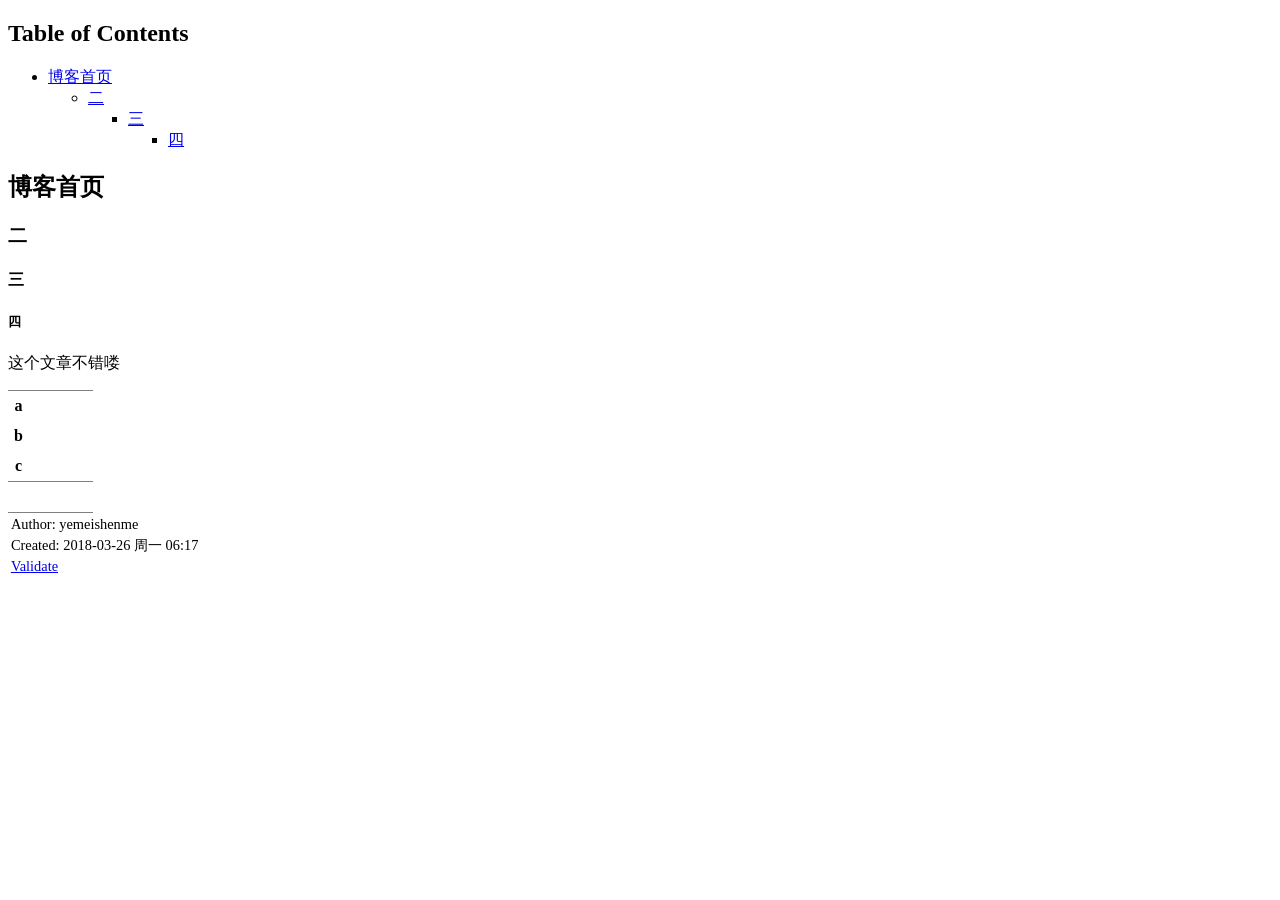
<file: public_html/index.html>
<?xml version="1.0" encoding="utf-8"?>
<!DOCTYPE html PUBLIC "-//W3C//DTD XHTML 1.0 Strict//EN"
"http://www.w3.org/TR/xhtml1/DTD/xhtml1-strict.dtd">
<html xmlns="http://www.w3.org/1999/xhtml" lang="en" xml:lang="en">
<head>
<!-- 2018-03-26 周一 06:17 -->
<meta http-equiv="Content-Type" content="text/html;charset=utf-8" />
<meta name="viewport" content="width=device-width, initial-scale=1" />
<title>&lrm;</title>
<meta name="generator" content="Org mode" />
<meta name="author" content="yemeishenme" />
<style type="text/css">
 <!--/*--><![CDATA[/*><!--*/
  .title  { text-align: center;
             margin-bottom: .2em; }
  .subtitle { text-align: center;
              font-size: medium;
              font-weight: bold;
              margin-top:0; }
  .todo   { font-family: monospace; color: red; }
  .done   { font-family: monospace; color: green; }
  .priority { font-family: monospace; color: orange; }
  .tag    { background-color: #eee; font-family: monospace;
            padding: 2px; font-size: 80%; font-weight: normal; }
  .timestamp { color: #bebebe; }
  .timestamp-kwd { color: #5f9ea0; }
  .org-right  { margin-left: auto; margin-right: 0px;  text-align: right; }
  .org-left   { margin-left: 0px;  margin-right: auto; text-align: left; }
  .org-center { margin-left: auto; margin-right: auto; text-align: center; }
  .underline { text-decoration: underline; }
  #postamble p, #preamble p { font-size: 90%; margin: .2em; }
  p.verse { margin-left: 3%; }
  pre {
    border: 1px solid #ccc;
    box-shadow: 3px 3px 3px #eee;
    padding: 8pt;
    font-family: monospace;
    overflow: auto;
    margin: 1.2em;
  }
  pre.src {
    position: relative;
    overflow: visible;
    padding-top: 1.2em;
  }
  pre.src:before {
    display: none;
    position: absolute;
    background-color: white;
    top: -10px;
    right: 10px;
    padding: 3px;
    border: 1px solid black;
  }
  pre.src:hover:before { display: inline;}
  /* Languages per Org manual */
  pre.src-asymptote:before { content: 'Asymptote'; }
  pre.src-awk:before { content: 'Awk'; }
  pre.src-C:before { content: 'C'; }
  /* pre.src-C++ doesn't work in CSS */
  pre.src-clojure:before { content: 'Clojure'; }
  pre.src-css:before { content: 'CSS'; }
  pre.src-D:before { content: 'D'; }
  pre.src-ditaa:before { content: 'ditaa'; }
  pre.src-dot:before { content: 'Graphviz'; }
  pre.src-calc:before { content: 'Emacs Calc'; }
  pre.src-emacs-lisp:before { content: 'Emacs Lisp'; }
  pre.src-fortran:before { content: 'Fortran'; }
  pre.src-gnuplot:before { content: 'gnuplot'; }
  pre.src-haskell:before { content: 'Haskell'; }
  pre.src-hledger:before { content: 'hledger'; }
  pre.src-java:before { content: 'Java'; }
  pre.src-js:before { content: 'Javascript'; }
  pre.src-latex:before { content: 'LaTeX'; }
  pre.src-ledger:before { content: 'Ledger'; }
  pre.src-lisp:before { content: 'Lisp'; }
  pre.src-lilypond:before { content: 'Lilypond'; }
  pre.src-lua:before { content: 'Lua'; }
  pre.src-matlab:before { content: 'MATLAB'; }
  pre.src-mscgen:before { content: 'Mscgen'; }
  pre.src-ocaml:before { content: 'Objective Caml'; }
  pre.src-octave:before { content: 'Octave'; }
  pre.src-org:before { content: 'Org mode'; }
  pre.src-oz:before { content: 'OZ'; }
  pre.src-plantuml:before { content: 'Plantuml'; }
  pre.src-processing:before { content: 'Processing.js'; }
  pre.src-python:before { content: 'Python'; }
  pre.src-R:before { content: 'R'; }
  pre.src-ruby:before { content: 'Ruby'; }
  pre.src-sass:before { content: 'Sass'; }
  pre.src-scheme:before { content: 'Scheme'; }
  pre.src-screen:before { content: 'Gnu Screen'; }
  pre.src-sed:before { content: 'Sed'; }
  pre.src-sh:before { content: 'shell'; }
  pre.src-sql:before { content: 'SQL'; }
  pre.src-sqlite:before { content: 'SQLite'; }
  /* additional languages in org.el's org-babel-load-languages alist */
  pre.src-forth:before { content: 'Forth'; }
  pre.src-io:before { content: 'IO'; }
  pre.src-J:before { content: 'J'; }
  pre.src-makefile:before { content: 'Makefile'; }
  pre.src-maxima:before { content: 'Maxima'; }
  pre.src-perl:before { content: 'Perl'; }
  pre.src-picolisp:before { content: 'Pico Lisp'; }
  pre.src-scala:before { content: 'Scala'; }
  pre.src-shell:before { content: 'Shell Script'; }
  pre.src-ebnf2ps:before { content: 'ebfn2ps'; }
  /* additional language identifiers per "defun org-babel-execute"
       in ob-*.el */
  pre.src-cpp:before  { content: 'C++'; }
  pre.src-abc:before  { content: 'ABC'; }
  pre.src-coq:before  { content: 'Coq'; }
  pre.src-groovy:before  { content: 'Groovy'; }
  /* additional language identifiers from org-babel-shell-names in
     ob-shell.el: ob-shell is the only babel language using a lambda to put
     the execution function name together. */
  pre.src-bash:before  { content: 'bash'; }
  pre.src-csh:before  { content: 'csh'; }
  pre.src-ash:before  { content: 'ash'; }
  pre.src-dash:before  { content: 'dash'; }
  pre.src-ksh:before  { content: 'ksh'; }
  pre.src-mksh:before  { content: 'mksh'; }
  pre.src-posh:before  { content: 'posh'; }
  /* Additional Emacs modes also supported by the LaTeX listings package */
  pre.src-ada:before { content: 'Ada'; }
  pre.src-asm:before { content: 'Assembler'; }
  pre.src-caml:before { content: 'Caml'; }
  pre.src-delphi:before { content: 'Delphi'; }
  pre.src-html:before { content: 'HTML'; }
  pre.src-idl:before { content: 'IDL'; }
  pre.src-mercury:before { content: 'Mercury'; }
  pre.src-metapost:before { content: 'MetaPost'; }
  pre.src-modula-2:before { content: 'Modula-2'; }
  pre.src-pascal:before { content: 'Pascal'; }
  pre.src-ps:before { content: 'PostScript'; }
  pre.src-prolog:before { content: 'Prolog'; }
  pre.src-simula:before { content: 'Simula'; }
  pre.src-tcl:before { content: 'tcl'; }
  pre.src-tex:before { content: 'TeX'; }
  pre.src-plain-tex:before { content: 'Plain TeX'; }
  pre.src-verilog:before { content: 'Verilog'; }
  pre.src-vhdl:before { content: 'VHDL'; }
  pre.src-xml:before { content: 'XML'; }
  pre.src-nxml:before { content: 'XML'; }
  /* add a generic configuration mode; LaTeX export needs an additional
     (add-to-list 'org-latex-listings-langs '(conf " ")) in .emacs */
  pre.src-conf:before { content: 'Configuration File'; }

  table { border-collapse:collapse; }
  caption.t-above { caption-side: top; }
  caption.t-bottom { caption-side: bottom; }
  td, th { vertical-align:top;  }
  th.org-right  { text-align: center;  }
  th.org-left   { text-align: center;   }
  th.org-center { text-align: center; }
  td.org-right  { text-align: right;  }
  td.org-left   { text-align: left;   }
  td.org-center { text-align: center; }
  dt { font-weight: bold; }
  .footpara { display: inline; }
  .footdef  { margin-bottom: 1em; }
  .figure { padding: 1em; }
  .figure p { text-align: center; }
  .inlinetask {
    padding: 10px;
    border: 2px solid gray;
    margin: 10px;
    background: #ffffcc;
  }
  #org-div-home-and-up
   { text-align: right; font-size: 70%; white-space: nowrap; }
  textarea { overflow-x: auto; }
  .linenr { font-size: smaller }
  .code-highlighted { background-color: #ffff00; }
  .org-info-js_info-navigation { border-style: none; }
  #org-info-js_console-label
    { font-size: 10px; font-weight: bold; white-space: nowrap; }
  .org-info-js_search-highlight
    { background-color: #ffff00; color: #000000; font-weight: bold; }
  .org-svg { width: 90%; }
  /*]]>*/-->
</style>
<script type="text/javascript">
/*
@licstart  The following is the entire license notice for the
JavaScript code in this tag.

Copyright (C) 2012-2018 Free Software Foundation, Inc.

The JavaScript code in this tag is free software: you can
redistribute it and/or modify it under the terms of the GNU
General Public License (GNU GPL) as published by the Free Software
Foundation, either version 3 of the License, or (at your option)
any later version.  The code is distributed WITHOUT ANY WARRANTY;
without even the implied warranty of MERCHANTABILITY or FITNESS
FOR A PARTICULAR PURPOSE.  See the GNU GPL for more details.

As additional permission under GNU GPL version 3 section 7, you
may distribute non-source (e.g., minimized or compacted) forms of
that code without the copy of the GNU GPL normally required by
section 4, provided you include this license notice and a URL
through which recipients can access the Corresponding Source.


@licend  The above is the entire license notice
for the JavaScript code in this tag.
*/
<!--/*--><![CDATA[/*><!--*/
 function CodeHighlightOn(elem, id)
 {
   var target = document.getElementById(id);
   if(null != target) {
     elem.cacheClassElem = elem.className;
     elem.cacheClassTarget = target.className;
     target.className = "code-highlighted";
     elem.className   = "code-highlighted";
   }
 }
 function CodeHighlightOff(elem, id)
 {
   var target = document.getElementById(id);
   if(elem.cacheClassElem)
     elem.className = elem.cacheClassElem;
   if(elem.cacheClassTarget)
     target.className = elem.cacheClassTarget;
 }
/*]]>*///-->
</script>
</head>
<body>
<div id="content">
<div id="table-of-contents">
<h2>Table of Contents</h2>
<div id="text-table-of-contents">
<ul>
<li><a href="#orgf59ea66">博客首页</a>
<ul>
<li><a href="#orgd90abdc">二</a>
<ul>
<li><a href="#org556a1f7">三</a>
<ul>
<li><a href="#org40cfb23">四</a></li>
</ul>
</li>
</ul>
</li>
</ul>
</li>
</ul>
</div>
</div>
<div id="outline-container-orgf59ea66" class="outline-2">
<h2 id="orgf59ea66">博客首页</h2>
<div class="outline-text-2" id="text-orgf59ea66">
</div>
<div id="outline-container-orgd90abdc" class="outline-3">
<h3 id="orgd90abdc">二</h3>
<div class="outline-text-3" id="text-orgd90abdc">
</div>
<div id="outline-container-org556a1f7" class="outline-4">
<h4 id="org556a1f7">三</h4>
<div class="outline-text-4" id="text-org556a1f7">
</div>
<div id="outline-container-org40cfb23" class="outline-5">
<h5 id="org40cfb23">四</h5>
<div class="outline-text-5" id="text-org40cfb23">
<p>
这个文章不错喽
</p>


<table border="2" cellspacing="0" cellpadding="6" rules="groups" frame="hsides">


<colgroup>
<col  class="org-left" />

<col  class="org-left" />

<col  class="org-left" />

<col  class="org-left" />

<col  class="org-left" />
</colgroup>
<thead>
<tr>
<th scope="col" class="org-left">a</th>
<th scope="col" class="org-left">&#xa0;</th>
<th scope="col" class="org-left">&#xa0;</th>
<th scope="col" class="org-left">&#xa0;</th>
<th scope="col" class="org-left">&#xa0;</th>
</tr>

<tr>
<th scope="col" class="org-left">b</th>
<th scope="col" class="org-left">&#xa0;</th>
<th scope="col" class="org-left">&#xa0;</th>
<th scope="col" class="org-left">&#xa0;</th>
<th scope="col" class="org-left">&#xa0;</th>
</tr>

<tr>
<th scope="col" class="org-left">c</th>
<th scope="col" class="org-left">&#xa0;</th>
<th scope="col" class="org-left">&#xa0;</th>
<th scope="col" class="org-left">&#xa0;</th>
<th scope="col" class="org-left">&#xa0;</th>
</tr>
</thead>
<tbody>
<tr>
<td class="org-left">&#xa0;</td>
<td class="org-left">&#xa0;</td>
<td class="org-left">&#xa0;</td>
<td class="org-left">&#xa0;</td>
<td class="org-left">&#xa0;</td>
</tr>
</tbody>
</table>
</div>
</div>
</div>
</div>
</div>
</div>
<div id="postamble" class="status">
<p class="author">Author: yemeishenme</p>
<p class="date">Created: 2018-03-26 周一 06:17</p>
<p class="validation"><a href="http://validator.w3.org/check?uri=referer">Validate</a></p>
</div>
</body>
</html>
</file>
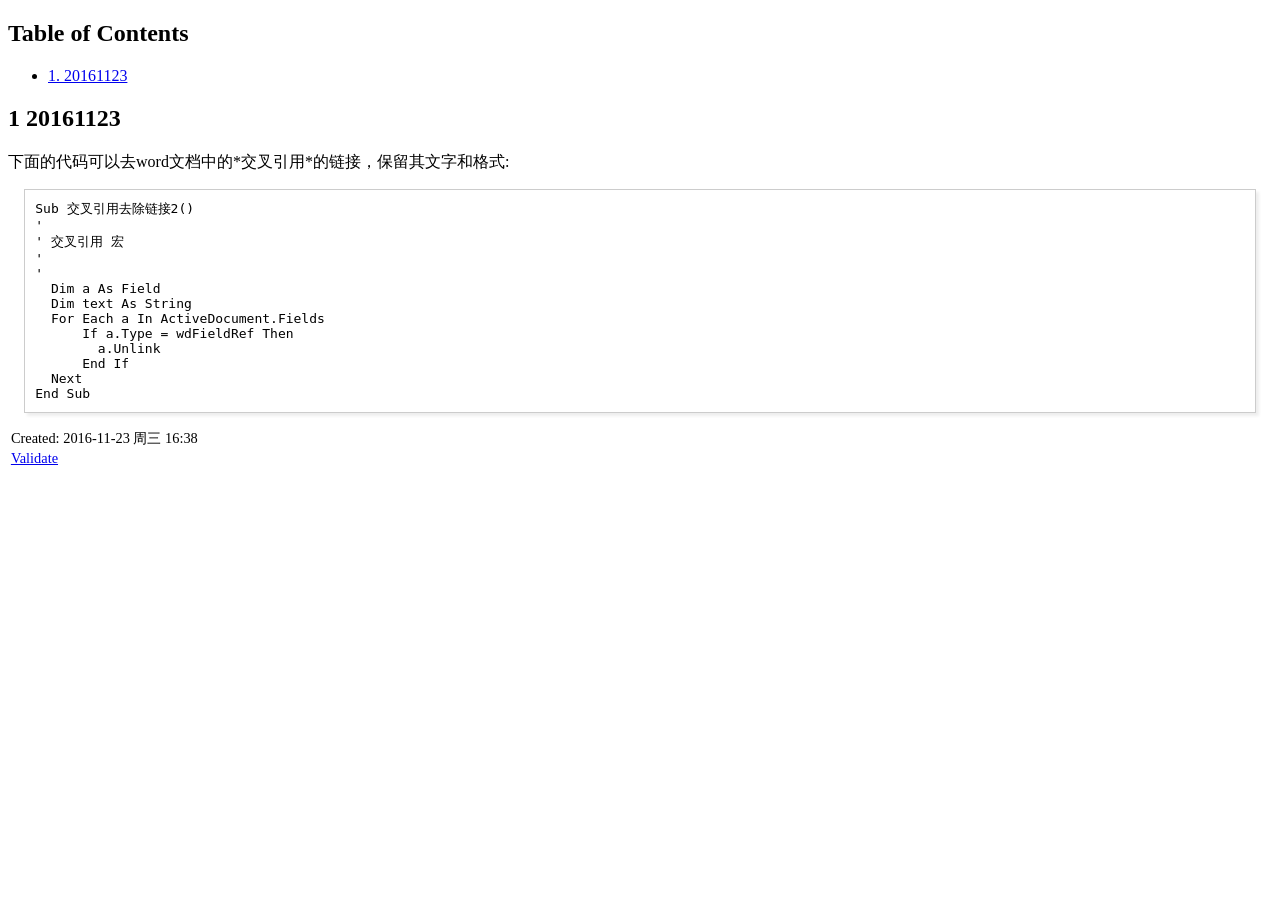
<file: 20161123_0.html>
<?xml version="1.0" encoding="utf-8"?>
<!DOCTYPE html PUBLIC "-//W3C//DTD XHTML 1.0 Strict//EN"
"http://www.w3.org/TR/xhtml1/DTD/xhtml1-strict.dtd">
<html xmlns="http://www.w3.org/1999/xhtml" lang="en" xml:lang="en">
<head>
<!-- 2016-11-23 周三 16:38 -->
<meta http-equiv="Content-Type" content="text/html;charset=utf-8" />
<meta name="viewport" content="width=device-width, initial-scale=1" />
<title></title>
<meta name="generator" content="Org mode" />
<style type="text/css">
 <!--/*--><![CDATA[/*><!--*/
  .title  { text-align: center;
             margin-bottom: .2em; }
  .subtitle { text-align: center;
              font-size: medium;
              font-weight: bold;
              margin-top:0; }
  .todo   { font-family: monospace; color: red; }
  .done   { font-family: monospace; color: green; }
  .priority { font-family: monospace; color: orange; }
  .tag    { background-color: #eee; font-family: monospace;
            padding: 2px; font-size: 80%; font-weight: normal; }
  .timestamp { color: #bebebe; }
  .timestamp-kwd { color: #5f9ea0; }
  .org-right  { margin-left: auto; margin-right: 0px;  text-align: right; }
  .org-left   { margin-left: 0px;  margin-right: auto; text-align: left; }
  .org-center { margin-left: auto; margin-right: auto; text-align: center; }
  .underline { text-decoration: underline; }
  #postamble p, #preamble p { font-size: 90%; margin: .2em; }
  p.verse { margin-left: 3%; }
  pre {
    border: 1px solid #ccc;
    box-shadow: 3px 3px 3px #eee;
    padding: 8pt;
    font-family: monospace;
    overflow: auto;
    margin: 1.2em;
  }
  pre.src {
    position: relative;
    overflow: visible;
    padding-top: 1.2em;
  }
  pre.src:before {
    display: none;
    position: absolute;
    background-color: white;
    top: -10px;
    right: 10px;
    padding: 3px;
    border: 1px solid black;
  }
  pre.src:hover:before { display: inline;}
  /* Languages per Org manual */
  pre.src-asymptote:before { content: 'Asymptote'; }
  pre.src-awk:before { content: 'Awk'; }
  pre.src-C:before { content: 'C'; }
  /* pre.src-C++ doesn't work in CSS */
  pre.src-clojure:before { content: 'Clojure'; }
  pre.src-css:before { content: 'CSS'; }
  pre.src-D:before { content: 'D'; }
  pre.src-ditaa:before { content: 'ditaa'; }
  pre.src-dot:before { content: 'Graphviz'; }
  pre.src-calc:before { content: 'Emacs Calc'; }
  pre.src-emacs-lisp:before { content: 'Emacs Lisp'; }
  pre.src-fortran:before { content: 'Fortran'; }
  pre.src-gnuplot:before { content: 'gnuplot'; }
  pre.src-haskell:before { content: 'Haskell'; }
  pre.src-java:before { content: 'Java'; }
  pre.src-js:before { content: 'Javascript'; }
  pre.src-latex:before { content: 'LaTeX'; }
  pre.src-ledger:before { content: 'Ledger'; }
  pre.src-lisp:before { content: 'Lisp'; }
  pre.src-lilypond:before { content: 'Lilypond'; }
  pre.src-lua:before { content: 'Lua'; }
  pre.src-matlab:before { content: 'MATLAB'; }
  pre.src-mscgen:before { content: 'Mscgen'; }
  pre.src-ocaml:before { content: 'Objective Caml'; }
  pre.src-octave:before { content: 'Octave'; }
  pre.src-org:before { content: 'Org mode'; }
  pre.src-oz:before { content: 'OZ'; }
  pre.src-plantuml:before { content: 'Plantuml'; }
  pre.src-processing:before { content: 'Processing.js'; }
  pre.src-python:before { content: 'Python'; }
  pre.src-R:before { content: 'R'; }
  pre.src-ruby:before { content: 'Ruby'; }
  pre.src-sass:before { content: 'Sass'; }
  pre.src-scheme:before { content: 'Scheme'; }
  pre.src-screen:before { content: 'Gnu Screen'; }
  pre.src-sed:before { content: 'Sed'; }
  pre.src-sh:before { content: 'shell'; }
  pre.src-sql:before { content: 'SQL'; }
  pre.src-sqlite:before { content: 'SQLite'; }
  /* additional languages in org.el's org-babel-load-languages alist */
  pre.src-forth:before { content: 'Forth'; }
  pre.src-io:before { content: 'IO'; }
  pre.src-J:before { content: 'J'; }
  pre.src-makefile:before { content: 'Makefile'; }
  pre.src-maxima:before { content: 'Maxima'; }
  pre.src-perl:before { content: 'Perl'; }
  pre.src-picolisp:before { content: 'Pico Lisp'; }
  pre.src-scala:before { content: 'Scala'; }
  pre.src-shell:before { content: 'Shell Script'; }
  pre.src-ebnf2ps:before { content: 'ebfn2ps'; }
  /* additional language identifiers per "defun org-babel-execute"
       in ob-*.el */
  pre.src-cpp:before  { content: 'C++'; }
  pre.src-abc:before  { content: 'ABC'; }
  pre.src-coq:before  { content: 'Coq'; }
  pre.src-groovy:before  { content: 'Groovy'; }
  /* additional language identifiers from org-babel-shell-names in
     ob-shell.el: ob-shell is the only babel language using a lambda to put
     the execution function name together. */
  pre.src-bash:before  { content: 'bash'; }
  pre.src-csh:before  { content: 'csh'; }
  pre.src-ash:before  { content: 'ash'; }
  pre.src-dash:before  { content: 'dash'; }
  pre.src-ksh:before  { content: 'ksh'; }
  pre.src-mksh:before  { content: 'mksh'; }
  pre.src-posh:before  { content: 'posh'; }
  /* Additional Emacs modes also supported by the LaTeX listings package */
  pre.src-ada:before { content: 'Ada'; }
  pre.src-asm:before { content: 'Assembler'; }
  pre.src-caml:before { content: 'Caml'; }
  pre.src-delphi:before { content: 'Delphi'; }
  pre.src-html:before { content: 'HTML'; }
  pre.src-idl:before { content: 'IDL'; }
  pre.src-mercury:before { content: 'Mercury'; }
  pre.src-metapost:before { content: 'MetaPost'; }
  pre.src-modula-2:before { content: 'Modula-2'; }
  pre.src-pascal:before { content: 'Pascal'; }
  pre.src-ps:before { content: 'PostScript'; }
  pre.src-prolog:before { content: 'Prolog'; }
  pre.src-simula:before { content: 'Simula'; }
  pre.src-tcl:before { content: 'tcl'; }
  pre.src-tex:before { content: 'TeX'; }
  pre.src-plain-tex:before { content: 'Plain TeX'; }
  pre.src-verilog:before { content: 'Verilog'; }
  pre.src-vhdl:before { content: 'VHDL'; }
  pre.src-xml:before { content: 'XML'; }
  pre.src-nxml:before { content: 'XML'; }
  /* add a generic configuration mode; LaTeX export needs an additional
     (add-to-list 'org-latex-listings-langs '(conf " ")) in .emacs */
  pre.src-conf:before { content: 'Configuration File'; }

  table { border-collapse:collapse; }
  caption.t-above { caption-side: top; }
  caption.t-bottom { caption-side: bottom; }
  td, th { vertical-align:top;  }
  th.org-right  { text-align: center;  }
  th.org-left   { text-align: center;   }
  th.org-center { text-align: center; }
  td.org-right  { text-align: right;  }
  td.org-left   { text-align: left;   }
  td.org-center { text-align: center; }
  dt { font-weight: bold; }
  .footpara { display: inline; }
  .footdef  { margin-bottom: 1em; }
  .figure { padding: 1em; }
  .figure p { text-align: center; }
  .inlinetask {
    padding: 10px;
    border: 2px solid gray;
    margin: 10px;
    background: #ffffcc;
  }
  #org-div-home-and-up
   { text-align: right; font-size: 70%; white-space: nowrap; }
  textarea { overflow-x: auto; }
  .linenr { font-size: smaller }
  .code-highlighted { background-color: #ffff00; }
  .org-info-js_info-navigation { border-style: none; }
  #org-info-js_console-label
    { font-size: 10px; font-weight: bold; white-space: nowrap; }
  .org-info-js_search-highlight
    { background-color: #ffff00; color: #000000; font-weight: bold; }
  .org-svg { width: 90%; }
  /*]]>*/-->
</style>
<script type="text/javascript">
/*
@licstart  The following is the entire license notice for the
JavaScript code in this tag.

Copyright (C) 2012-2013 Free Software Foundation, Inc.

The JavaScript code in this tag is free software: you can
redistribute it and/or modify it under the terms of the GNU
General Public License (GNU GPL) as published by the Free Software
Foundation, either version 3 of the License, or (at your option)
any later version.  The code is distributed WITHOUT ANY WARRANTY;
without even the implied warranty of MERCHANTABILITY or FITNESS
FOR A PARTICULAR PURPOSE.  See the GNU GPL for more details.

As additional permission under GNU GPL version 3 section 7, you
may distribute non-source (e.g., minimized or compacted) forms of
that code without the copy of the GNU GPL normally required by
section 4, provided you include this license notice and a URL
through which recipients can access the Corresponding Source.


@licend  The above is the entire license notice
for the JavaScript code in this tag.
*/
<!--/*--><![CDATA[/*><!--*/
 function CodeHighlightOn(elem, id)
 {
   var target = document.getElementById(id);
   if(null != target) {
     elem.cacheClassElem = elem.className;
     elem.cacheClassTarget = target.className;
     target.className = "code-highlighted";
     elem.className   = "code-highlighted";
   }
 }
 function CodeHighlightOff(elem, id)
 {
   var target = document.getElementById(id);
   if(elem.cacheClassElem)
     elem.className = elem.cacheClassElem;
   if(elem.cacheClassTarget)
     target.className = elem.cacheClassTarget;
 }
/*]]>*///-->
</script>
</head>
<body>
<div id="content">
<div id="table-of-contents">
<h2>Table of Contents</h2>
<div id="text-table-of-contents">
<ul>
<li><a href="#org09db2f2">1. 20161123</a></li>
</ul>
</div>
</div>
<div id="outline-container-org09db2f2" class="outline-2">
<h2 id="org09db2f2"><span class="section-number-2">1</span> 20161123</h2>
<div class="outline-text-2" id="text-1">
<p>
下面的代码可以去word文档中的*交叉引用*的链接，保留其文字和格式:
</p>
<pre class="example">
Sub 交叉引用去除链接2()
'
' 交叉引用 宏
'
'
  Dim a As Field
  Dim text As String
  For Each a In ActiveDocument.Fields
      If a.Type = wdFieldRef Then
        a.Unlink
      End If
  Next
End Sub
</pre>
</div>
</div>
</div>
<div id="postamble" class="status">
<p class="date">Created: 2016-11-23 周三 16:38</p>
<p class="validation"><a href="http://validator.w3.org/check?uri=referer">Validate</a></p>
</div>
</body>
</html>
</file>
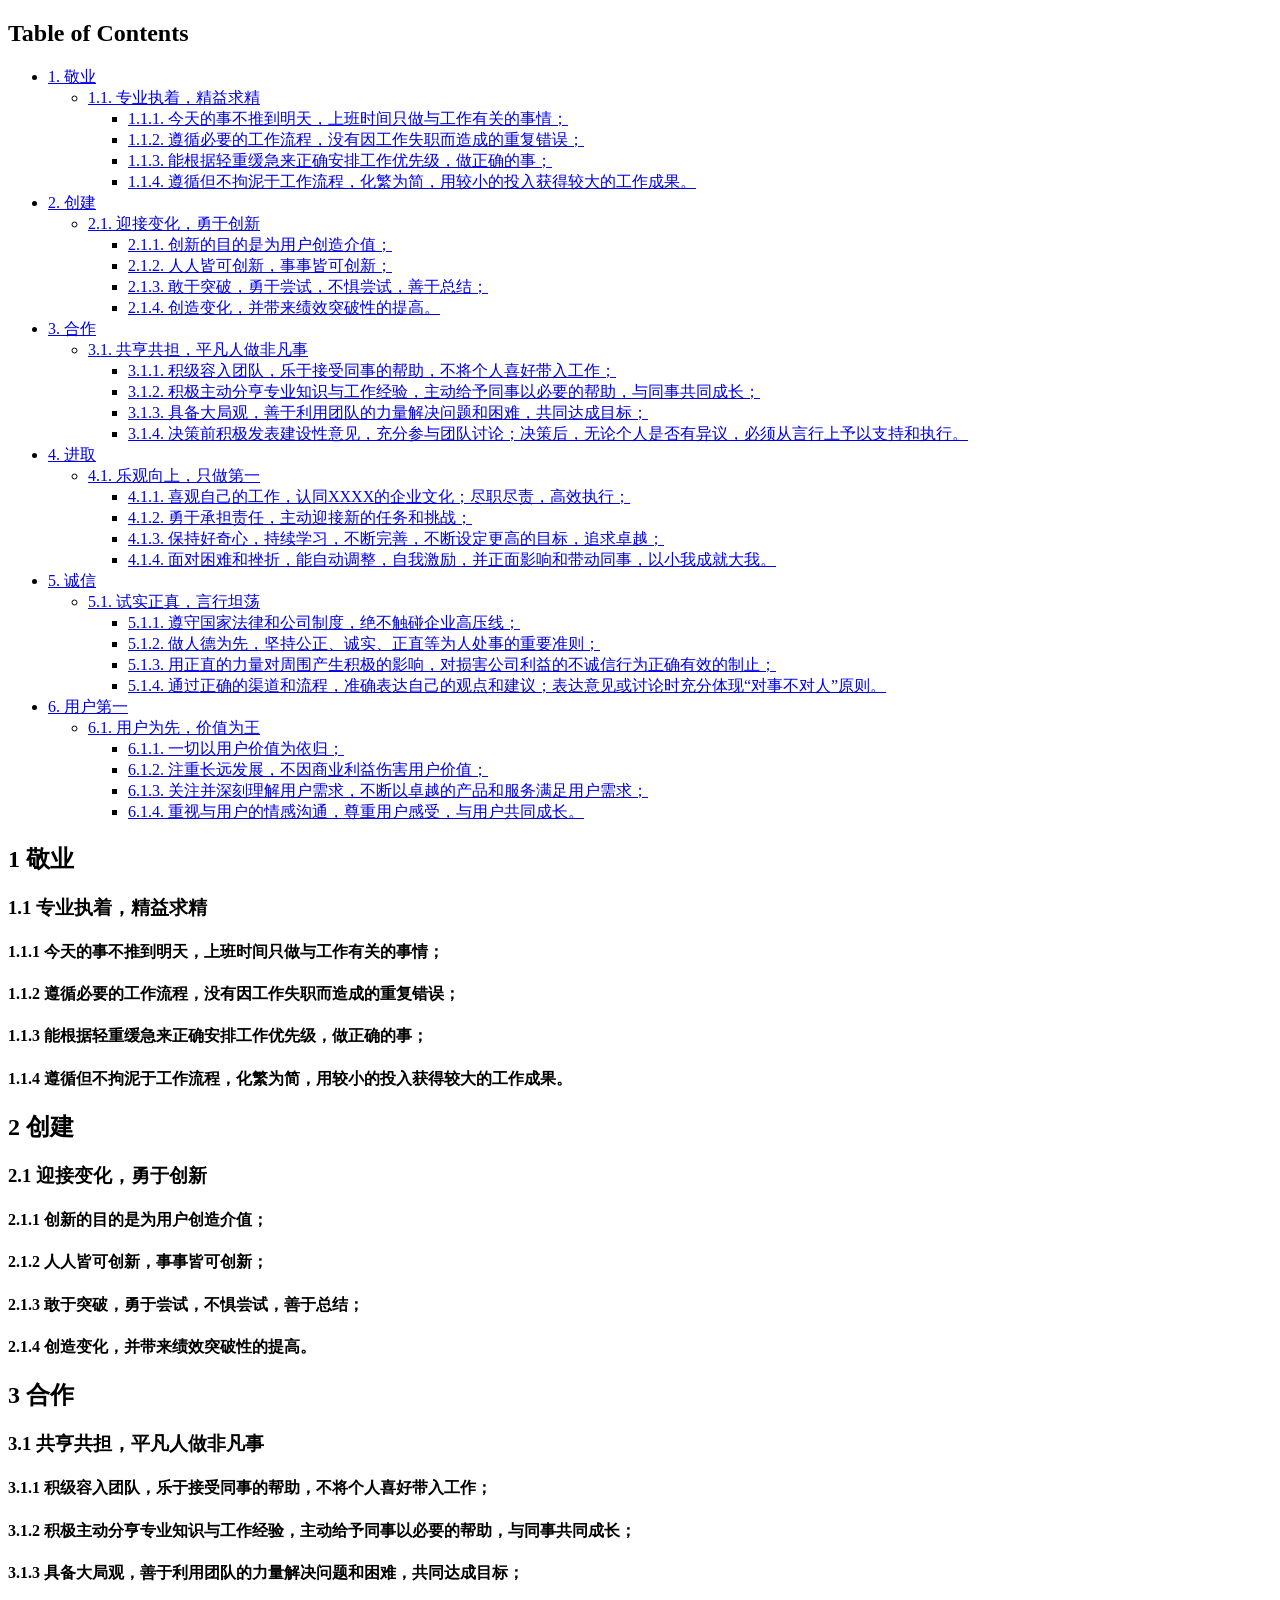
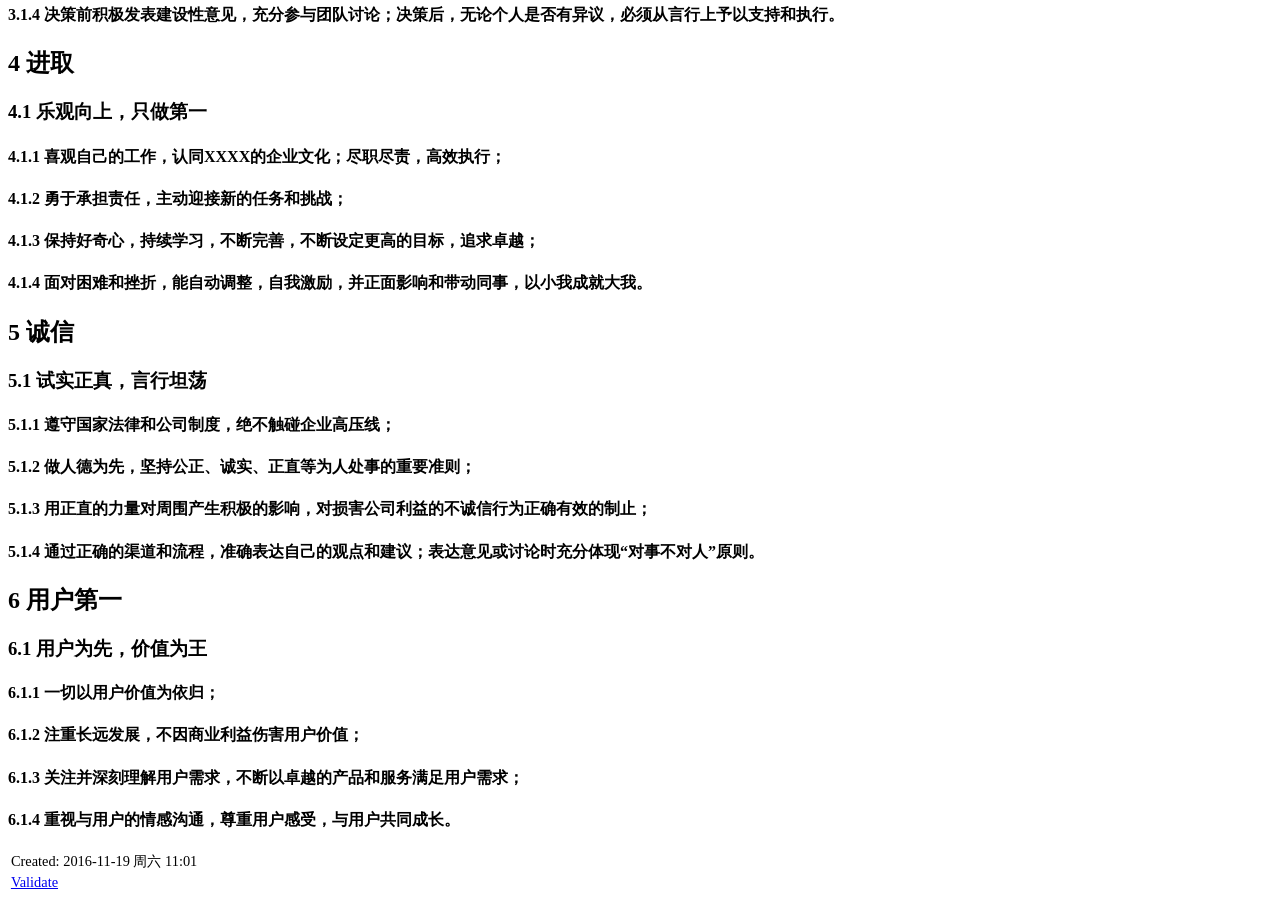
<file: 明日科技价值观.html>
<?xml version="1.0" encoding="utf-8"?>
<!DOCTYPE html PUBLIC "-//W3C//DTD XHTML 1.0 Strict//EN"
"http://www.w3.org/TR/xhtml1/DTD/xhtml1-strict.dtd">
<html xmlns="http://www.w3.org/1999/xhtml" lang="en" xml:lang="en">
<head>
<!-- 2016-11-19 周六 11:01 -->
<meta http-equiv="Content-Type" content="text/html;charset=utf-8" />
<meta name="viewport" content="width=device-width, initial-scale=1" />
<title></title>
<meta name="generator" content="Org mode" />
<style type="text/css">
 <!--/*--><![CDATA[/*><!--*/
  .title  { text-align: center;
             margin-bottom: .2em; }
  .subtitle { text-align: center;
              font-size: medium;
              font-weight: bold;
              margin-top:0; }
  .todo   { font-family: monospace; color: red; }
  .done   { font-family: monospace; color: green; }
  .priority { font-family: monospace; color: orange; }
  .tag    { background-color: #eee; font-family: monospace;
            padding: 2px; font-size: 80%; font-weight: normal; }
  .timestamp { color: #bebebe; }
  .timestamp-kwd { color: #5f9ea0; }
  .org-right  { margin-left: auto; margin-right: 0px;  text-align: right; }
  .org-left   { margin-left: 0px;  margin-right: auto; text-align: left; }
  .org-center { margin-left: auto; margin-right: auto; text-align: center; }
  .underline { text-decoration: underline; }
  #postamble p, #preamble p { font-size: 90%; margin: .2em; }
  p.verse { margin-left: 3%; }
  pre {
    border: 1px solid #ccc;
    box-shadow: 3px 3px 3px #eee;
    padding: 8pt;
    font-family: monospace;
    overflow: auto;
    margin: 1.2em;
  }
  pre.src {
    position: relative;
    overflow: visible;
    padding-top: 1.2em;
  }
  pre.src:before {
    display: none;
    position: absolute;
    background-color: white;
    top: -10px;
    right: 10px;
    padding: 3px;
    border: 1px solid black;
  }
  pre.src:hover:before { display: inline;}
  /* Languages per Org manual */
  pre.src-asymptote:before { content: 'Asymptote'; }
  pre.src-awk:before { content: 'Awk'; }
  pre.src-C:before { content: 'C'; }
  /* pre.src-C++ doesn't work in CSS */
  pre.src-clojure:before { content: 'Clojure'; }
  pre.src-css:before { content: 'CSS'; }
  pre.src-D:before { content: 'D'; }
  pre.src-ditaa:before { content: 'ditaa'; }
  pre.src-dot:before { content: 'Graphviz'; }
  pre.src-calc:before { content: 'Emacs Calc'; }
  pre.src-emacs-lisp:before { content: 'Emacs Lisp'; }
  pre.src-fortran:before { content: 'Fortran'; }
  pre.src-gnuplot:before { content: 'gnuplot'; }
  pre.src-haskell:before { content: 'Haskell'; }
  pre.src-java:before { content: 'Java'; }
  pre.src-js:before { content: 'Javascript'; }
  pre.src-latex:before { content: 'LaTeX'; }
  pre.src-ledger:before { content: 'Ledger'; }
  pre.src-lisp:before { content: 'Lisp'; }
  pre.src-lilypond:before { content: 'Lilypond'; }
  pre.src-lua:before { content: 'Lua'; }
  pre.src-matlab:before { content: 'MATLAB'; }
  pre.src-mscgen:before { content: 'Mscgen'; }
  pre.src-ocaml:before { content: 'Objective Caml'; }
  pre.src-octave:before { content: 'Octave'; }
  pre.src-org:before { content: 'Org mode'; }
  pre.src-oz:before { content: 'OZ'; }
  pre.src-plantuml:before { content: 'Plantuml'; }
  pre.src-processing:before { content: 'Processing.js'; }
  pre.src-python:before { content: 'Python'; }
  pre.src-R:before { content: 'R'; }
  pre.src-ruby:before { content: 'Ruby'; }
  pre.src-sass:before { content: 'Sass'; }
  pre.src-scheme:before { content: 'Scheme'; }
  pre.src-screen:before { content: 'Gnu Screen'; }
  pre.src-sed:before { content: 'Sed'; }
  pre.src-sh:before { content: 'shell'; }
  pre.src-sql:before { content: 'SQL'; }
  pre.src-sqlite:before { content: 'SQLite'; }
  /* additional languages in org.el's org-babel-load-languages alist */
  pre.src-forth:before { content: 'Forth'; }
  pre.src-io:before { content: 'IO'; }
  pre.src-J:before { content: 'J'; }
  pre.src-makefile:before { content: 'Makefile'; }
  pre.src-maxima:before { content: 'Maxima'; }
  pre.src-perl:before { content: 'Perl'; }
  pre.src-picolisp:before { content: 'Pico Lisp'; }
  pre.src-scala:before { content: 'Scala'; }
  pre.src-shell:before { content: 'Shell Script'; }
  pre.src-ebnf2ps:before { content: 'ebfn2ps'; }
  /* additional language identifiers per "defun org-babel-execute"
       in ob-*.el */
  pre.src-cpp:before  { content: 'C++'; }
  pre.src-abc:before  { content: 'ABC'; }
  pre.src-coq:before  { content: 'Coq'; }
  pre.src-groovy:before  { content: 'Groovy'; }
  /* additional language identifiers from org-babel-shell-names in
     ob-shell.el: ob-shell is the only babel language using a lambda to put
     the execution function name together. */
  pre.src-bash:before  { content: 'bash'; }
  pre.src-csh:before  { content: 'csh'; }
  pre.src-ash:before  { content: 'ash'; }
  pre.src-dash:before  { content: 'dash'; }
  pre.src-ksh:before  { content: 'ksh'; }
  pre.src-mksh:before  { content: 'mksh'; }
  pre.src-posh:before  { content: 'posh'; }
  /* Additional Emacs modes also supported by the LaTeX listings package */
  pre.src-ada:before { content: 'Ada'; }
  pre.src-asm:before { content: 'Assembler'; }
  pre.src-caml:before { content: 'Caml'; }
  pre.src-delphi:before { content: 'Delphi'; }
  pre.src-html:before { content: 'HTML'; }
  pre.src-idl:before { content: 'IDL'; }
  pre.src-mercury:before { content: 'Mercury'; }
  pre.src-metapost:before { content: 'MetaPost'; }
  pre.src-modula-2:before { content: 'Modula-2'; }
  pre.src-pascal:before { content: 'Pascal'; }
  pre.src-ps:before { content: 'PostScript'; }
  pre.src-prolog:before { content: 'Prolog'; }
  pre.src-simula:before { content: 'Simula'; }
  pre.src-tcl:before { content: 'tcl'; }
  pre.src-tex:before { content: 'TeX'; }
  pre.src-plain-tex:before { content: 'Plain TeX'; }
  pre.src-verilog:before { content: 'Verilog'; }
  pre.src-vhdl:before { content: 'VHDL'; }
  pre.src-xml:before { content: 'XML'; }
  pre.src-nxml:before { content: 'XML'; }
  /* add a generic configuration mode; LaTeX export needs an additional
     (add-to-list 'org-latex-listings-langs '(conf " ")) in .emacs */
  pre.src-conf:before { content: 'Configuration File'; }

  table { border-collapse:collapse; }
  caption.t-above { caption-side: top; }
  caption.t-bottom { caption-side: bottom; }
  td, th { vertical-align:top;  }
  th.org-right  { text-align: center;  }
  th.org-left   { text-align: center;   }
  th.org-center { text-align: center; }
  td.org-right  { text-align: right;  }
  td.org-left   { text-align: left;   }
  td.org-center { text-align: center; }
  dt { font-weight: bold; }
  .footpara { display: inline; }
  .footdef  { margin-bottom: 1em; }
  .figure { padding: 1em; }
  .figure p { text-align: center; }
  .inlinetask {
    padding: 10px;
    border: 2px solid gray;
    margin: 10px;
    background: #ffffcc;
  }
  #org-div-home-and-up
   { text-align: right; font-size: 70%; white-space: nowrap; }
  textarea { overflow-x: auto; }
  .linenr { font-size: smaller }
  .code-highlighted { background-color: #ffff00; }
  .org-info-js_info-navigation { border-style: none; }
  #org-info-js_console-label
    { font-size: 10px; font-weight: bold; white-space: nowrap; }
  .org-info-js_search-highlight
    { background-color: #ffff00; color: #000000; font-weight: bold; }
  .org-svg { width: 90%; }
  /*]]>*/-->
</style>
<script type="text/javascript">
/*
@licstart  The following is the entire license notice for the
JavaScript code in this tag.

Copyright (C) 2012-2013 Free Software Foundation, Inc.

The JavaScript code in this tag is free software: you can
redistribute it and/or modify it under the terms of the GNU
General Public License (GNU GPL) as published by the Free Software
Foundation, either version 3 of the License, or (at your option)
any later version.  The code is distributed WITHOUT ANY WARRANTY;
without even the implied warranty of MERCHANTABILITY or FITNESS
FOR A PARTICULAR PURPOSE.  See the GNU GPL for more details.

As additional permission under GNU GPL version 3 section 7, you
may distribute non-source (e.g., minimized or compacted) forms of
that code without the copy of the GNU GPL normally required by
section 4, provided you include this license notice and a URL
through which recipients can access the Corresponding Source.


@licend  The above is the entire license notice
for the JavaScript code in this tag.
*/
<!--/*--><![CDATA[/*><!--*/
 function CodeHighlightOn(elem, id)
 {
   var target = document.getElementById(id);
   if(null != target) {
     elem.cacheClassElem = elem.className;
     elem.cacheClassTarget = target.className;
     target.className = "code-highlighted";
     elem.className   = "code-highlighted";
   }
 }
 function CodeHighlightOff(elem, id)
 {
   var target = document.getElementById(id);
   if(elem.cacheClassElem)
     elem.className = elem.cacheClassElem;
   if(elem.cacheClassTarget)
     target.className = elem.cacheClassTarget;
 }
/*]]>*///-->
</script>
</head>
<body>
<div id="content">
<div id="table-of-contents">
<h2>Table of Contents</h2>
<div id="text-table-of-contents">
<ul>
<li><a href="#org595b0c2">1. 敬业</a>
<ul>
<li><a href="#org04a32b5">1.1. 专业执着，精益求精</a>
<ul>
<li><a href="#org8908f64">1.1.1. 今天的事不推到明天，上班时间只做与工作有关的事情；</a></li>
<li><a href="#org8fe315c">1.1.2. 遵循必要的工作流程，没有因工作失职而造成的重复错误；</a></li>
<li><a href="#org237f2e1">1.1.3. 能根据轻重缓急来正确安排工作优先级，做正确的事；</a></li>
<li><a href="#orgd10fc3d">1.1.4. 遵循但不拘泥于工作流程，化繁为简，用较小的投入获得较大的工作成果。</a></li>
</ul>
</li>
</ul>
</li>
<li><a href="#org24399f4">2. 创建</a>
<ul>
<li><a href="#org96453b5">2.1. 迎接变化，勇于创新</a>
<ul>
<li><a href="#org5ca3511">2.1.1. 创新的目的是为用户创造介值；</a></li>
<li><a href="#orge39e91c">2.1.2. 人人皆可创新，事事皆可创新；</a></li>
<li><a href="#org9e7ea8a">2.1.3. 敢于突破，勇于尝试，不惧尝试，善于总结；</a></li>
<li><a href="#org9688d02">2.1.4. 创造变化，并带来绩效突破性的提高。</a></li>
</ul>
</li>
</ul>
</li>
<li><a href="#orgc80f505">3. 合作</a>
<ul>
<li><a href="#org83ed578">3.1. 共亨共担，平凡人做非凡事</a>
<ul>
<li><a href="#org49f8839">3.1.1. 积级容入团队，乐于接受同事的帮助，不将个人喜好带入工作；</a></li>
<li><a href="#orgb42d648">3.1.2. 积极主动分亨专业知识与工作经验，主动给予同事以必要的帮助，与同事共同成长；</a></li>
<li><a href="#org076f005">3.1.3. 具备大局观，善于利用团队的力量解决问题和困难，共同达成目标；</a></li>
<li><a href="#orge9bbcf0">3.1.4. 决策前积极发表建设性意见，充分参与团队讨论；决策后，无论个人是否有异议，必须从言行上予以支持和执行。</a></li>
</ul>
</li>
</ul>
</li>
<li><a href="#org55b7c59">4. 进取</a>
<ul>
<li><a href="#org2535e84">4.1. 乐观向上，只做第一</a>
<ul>
<li><a href="#org0bc3ab8">4.1.1. 喜观自己的工作，认同XXXX的企业文化；尽职尽责，高效执行；</a></li>
<li><a href="#org81eafc8">4.1.2. 勇于承担责任，主动迎接新的任务和挑战；</a></li>
<li><a href="#orgb8f8f58">4.1.3. 保持好奇心，持续学习，不断完善，不断设定更高的目标，追求卓越；</a></li>
<li><a href="#orgc4d71ea">4.1.4. 面对困难和挫折，能自动调整，自我激励，并正面影响和带动同事，以小我成就大我。</a></li>
</ul>
</li>
</ul>
</li>
<li><a href="#orgb8812c6">5. 诚信</a>
<ul>
<li><a href="#org0f4d301">5.1. 试实正真，言行坦荡</a>
<ul>
<li><a href="#org56a2b1e">5.1.1. 遵守国家法律和公司制度，绝不触碰企业高压线；</a></li>
<li><a href="#org83bd77d">5.1.2. 做人德为先，坚持公正、诚实、正直等为人处事的重要准则；</a></li>
<li><a href="#org71f0898">5.1.3. 用正直的力量对周围产生积极的影响，对损害公司利益的不诚信行为正确有效的制止；</a></li>
<li><a href="#org9c3b07d">5.1.4. 通过正确的渠道和流程，准确表达自己的观点和建议；表达意见或讨论时充分体现“对事不对人”原则。</a></li>
</ul>
</li>
</ul>
</li>
<li><a href="#org5007149">6. 用户第一</a>
<ul>
<li><a href="#org0a01ee2">6.1. 用户为先，价值为王</a>
<ul>
<li><a href="#org86a8aaa">6.1.1. 一切以用户价值为依归；</a></li>
<li><a href="#orged13167">6.1.2. 注重长远发展，不因商业利益伤害用户价值；</a></li>
<li><a href="#orgc36fa98">6.1.3. 关注并深刻理解用户需求，不断以卓越的产品和服务满足用户需求；</a></li>
<li><a href="#org3e24a8f">6.1.4. 重视与用户的情感沟通，尊重用户感受，与用户共同成长。</a></li>
</ul>
</li>
</ul>
</li>
</ul>
</div>
</div>
<div id="outline-container-org595b0c2" class="outline-2">
<h2 id="org595b0c2"><span class="section-number-2">1</span> 敬业</h2>
<div class="outline-text-2" id="text-1">
</div><div id="outline-container-org04a32b5" class="outline-3">
<h3 id="org04a32b5"><span class="section-number-3">1.1</span> 专业执着，精益求精</h3>
<div class="outline-text-3" id="text-1-1">
</div><div id="outline-container-org8908f64" class="outline-4">
<h4 id="org8908f64"><span class="section-number-4">1.1.1</span> 今天的事不推到明天，上班时间只做与工作有关的事情；</h4>
</div>
<div id="outline-container-org8fe315c" class="outline-4">
<h4 id="org8fe315c"><span class="section-number-4">1.1.2</span> 遵循必要的工作流程，没有因工作失职而造成的重复错误；</h4>
</div>
<div id="outline-container-org237f2e1" class="outline-4">
<h4 id="org237f2e1"><span class="section-number-4">1.1.3</span> 能根据轻重缓急来正确安排工作优先级，做正确的事；</h4>
</div>
<div id="outline-container-orgd10fc3d" class="outline-4">
<h4 id="orgd10fc3d"><span class="section-number-4">1.1.4</span> 遵循但不拘泥于工作流程，化繁为简，用较小的投入获得较大的工作成果。</h4>
</div>
</div>
</div>

<div id="outline-container-org24399f4" class="outline-2">
<h2 id="org24399f4"><span class="section-number-2">2</span> 创建</h2>
<div class="outline-text-2" id="text-2">
</div><div id="outline-container-org96453b5" class="outline-3">
<h3 id="org96453b5"><span class="section-number-3">2.1</span> 迎接变化，勇于创新</h3>
<div class="outline-text-3" id="text-2-1">
</div><div id="outline-container-org5ca3511" class="outline-4">
<h4 id="org5ca3511"><span class="section-number-4">2.1.1</span> 创新的目的是为用户创造介值；</h4>
</div>
<div id="outline-container-orge39e91c" class="outline-4">
<h4 id="orge39e91c"><span class="section-number-4">2.1.2</span> 人人皆可创新，事事皆可创新；</h4>
</div>
<div id="outline-container-org9e7ea8a" class="outline-4">
<h4 id="org9e7ea8a"><span class="section-number-4">2.1.3</span> 敢于突破，勇于尝试，不惧尝试，善于总结；</h4>
</div>
<div id="outline-container-org9688d02" class="outline-4">
<h4 id="org9688d02"><span class="section-number-4">2.1.4</span> 创造变化，并带来绩效突破性的提高。</h4>
</div>
</div>
</div>

<div id="outline-container-orgc80f505" class="outline-2">
<h2 id="orgc80f505"><span class="section-number-2">3</span> 合作</h2>
<div class="outline-text-2" id="text-3">
</div><div id="outline-container-org83ed578" class="outline-3">
<h3 id="org83ed578"><span class="section-number-3">3.1</span> 共亨共担，平凡人做非凡事</h3>
<div class="outline-text-3" id="text-3-1">
</div><div id="outline-container-org49f8839" class="outline-4">
<h4 id="org49f8839"><span class="section-number-4">3.1.1</span> 积级容入团队，乐于接受同事的帮助，不将个人喜好带入工作；</h4>
</div>
<div id="outline-container-orgb42d648" class="outline-4">
<h4 id="orgb42d648"><span class="section-number-4">3.1.2</span> 积极主动分亨专业知识与工作经验，主动给予同事以必要的帮助，与同事共同成长；</h4>
</div>
<div id="outline-container-org076f005" class="outline-4">
<h4 id="org076f005"><span class="section-number-4">3.1.3</span> 具备大局观，善于利用团队的力量解决问题和困难，共同达成目标；</h4>
</div>
<div id="outline-container-orge9bbcf0" class="outline-4">
<h4 id="orge9bbcf0"><span class="section-number-4">3.1.4</span> 决策前积极发表建设性意见，充分参与团队讨论；决策后，无论个人是否有异议，必须从言行上予以支持和执行。</h4>
</div>
</div>
</div>

<div id="outline-container-org55b7c59" class="outline-2">
<h2 id="org55b7c59"><span class="section-number-2">4</span> 进取</h2>
<div class="outline-text-2" id="text-4">
</div><div id="outline-container-org2535e84" class="outline-3">
<h3 id="org2535e84"><span class="section-number-3">4.1</span> 乐观向上，只做第一</h3>
<div class="outline-text-3" id="text-4-1">
</div><div id="outline-container-org0bc3ab8" class="outline-4">
<h4 id="org0bc3ab8"><span class="section-number-4">4.1.1</span> 喜观自己的工作，认同XXXX的企业文化；尽职尽责，高效执行；</h4>
</div>
<div id="outline-container-org81eafc8" class="outline-4">
<h4 id="org81eafc8"><span class="section-number-4">4.1.2</span> 勇于承担责任，主动迎接新的任务和挑战；</h4>
</div>
<div id="outline-container-orgb8f8f58" class="outline-4">
<h4 id="orgb8f8f58"><span class="section-number-4">4.1.3</span> 保持好奇心，持续学习，不断完善，不断设定更高的目标，追求卓越；</h4>
</div>
<div id="outline-container-orgc4d71ea" class="outline-4">
<h4 id="orgc4d71ea"><span class="section-number-4">4.1.4</span> 面对困难和挫折，能自动调整，自我激励，并正面影响和带动同事，以小我成就大我。</h4>
</div>
</div>
</div>

<div id="outline-container-orgb8812c6" class="outline-2">
<h2 id="orgb8812c6"><span class="section-number-2">5</span> 诚信</h2>
<div class="outline-text-2" id="text-5">
</div><div id="outline-container-org0f4d301" class="outline-3">
<h3 id="org0f4d301"><span class="section-number-3">5.1</span> 试实正真，言行坦荡</h3>
<div class="outline-text-3" id="text-5-1">
</div><div id="outline-container-org56a2b1e" class="outline-4">
<h4 id="org56a2b1e"><span class="section-number-4">5.1.1</span> 遵守国家法律和公司制度，绝不触碰企业高压线；</h4>
</div>
<div id="outline-container-org83bd77d" class="outline-4">
<h4 id="org83bd77d"><span class="section-number-4">5.1.2</span> 做人德为先，坚持公正、诚实、正直等为人处事的重要准则；</h4>
</div>
<div id="outline-container-org71f0898" class="outline-4">
<h4 id="org71f0898"><span class="section-number-4">5.1.3</span> 用正直的力量对周围产生积极的影响，对损害公司利益的不诚信行为正确有效的制止；</h4>
</div>
<div id="outline-container-org9c3b07d" class="outline-4">
<h4 id="org9c3b07d"><span class="section-number-4">5.1.4</span> 通过正确的渠道和流程，准确表达自己的观点和建议；表达意见或讨论时充分体现“对事不对人”原则。</h4>
</div>
</div>
</div>

<div id="outline-container-org5007149" class="outline-2">
<h2 id="org5007149"><span class="section-number-2">6</span> 用户第一</h2>
<div class="outline-text-2" id="text-6">
</div><div id="outline-container-org0a01ee2" class="outline-3">
<h3 id="org0a01ee2"><span class="section-number-3">6.1</span> 用户为先，价值为王</h3>
<div class="outline-text-3" id="text-6-1">
</div><div id="outline-container-org86a8aaa" class="outline-4">
<h4 id="org86a8aaa"><span class="section-number-4">6.1.1</span> 一切以用户价值为依归；</h4>
</div>
<div id="outline-container-orged13167" class="outline-4">
<h4 id="orged13167"><span class="section-number-4">6.1.2</span> 注重长远发展，不因商业利益伤害用户价值；</h4>
</div>
<div id="outline-container-orgc36fa98" class="outline-4">
<h4 id="orgc36fa98"><span class="section-number-4">6.1.3</span> 关注并深刻理解用户需求，不断以卓越的产品和服务满足用户需求；</h4>
</div>
<div id="outline-container-org3e24a8f" class="outline-4">
<h4 id="org3e24a8f"><span class="section-number-4">6.1.4</span> 重视与用户的情感沟通，尊重用户感受，与用户共同成长。</h4>
</div>
</div>
</div>
</div>
<div id="postamble" class="status">
<p class="date">Created: 2016-11-19 周六 11:01</p>
<p class="validation"><a href="http://validator.w3.org/check?uri=referer">Validate</a></p>
</div>
</body>
</html>
</file>
